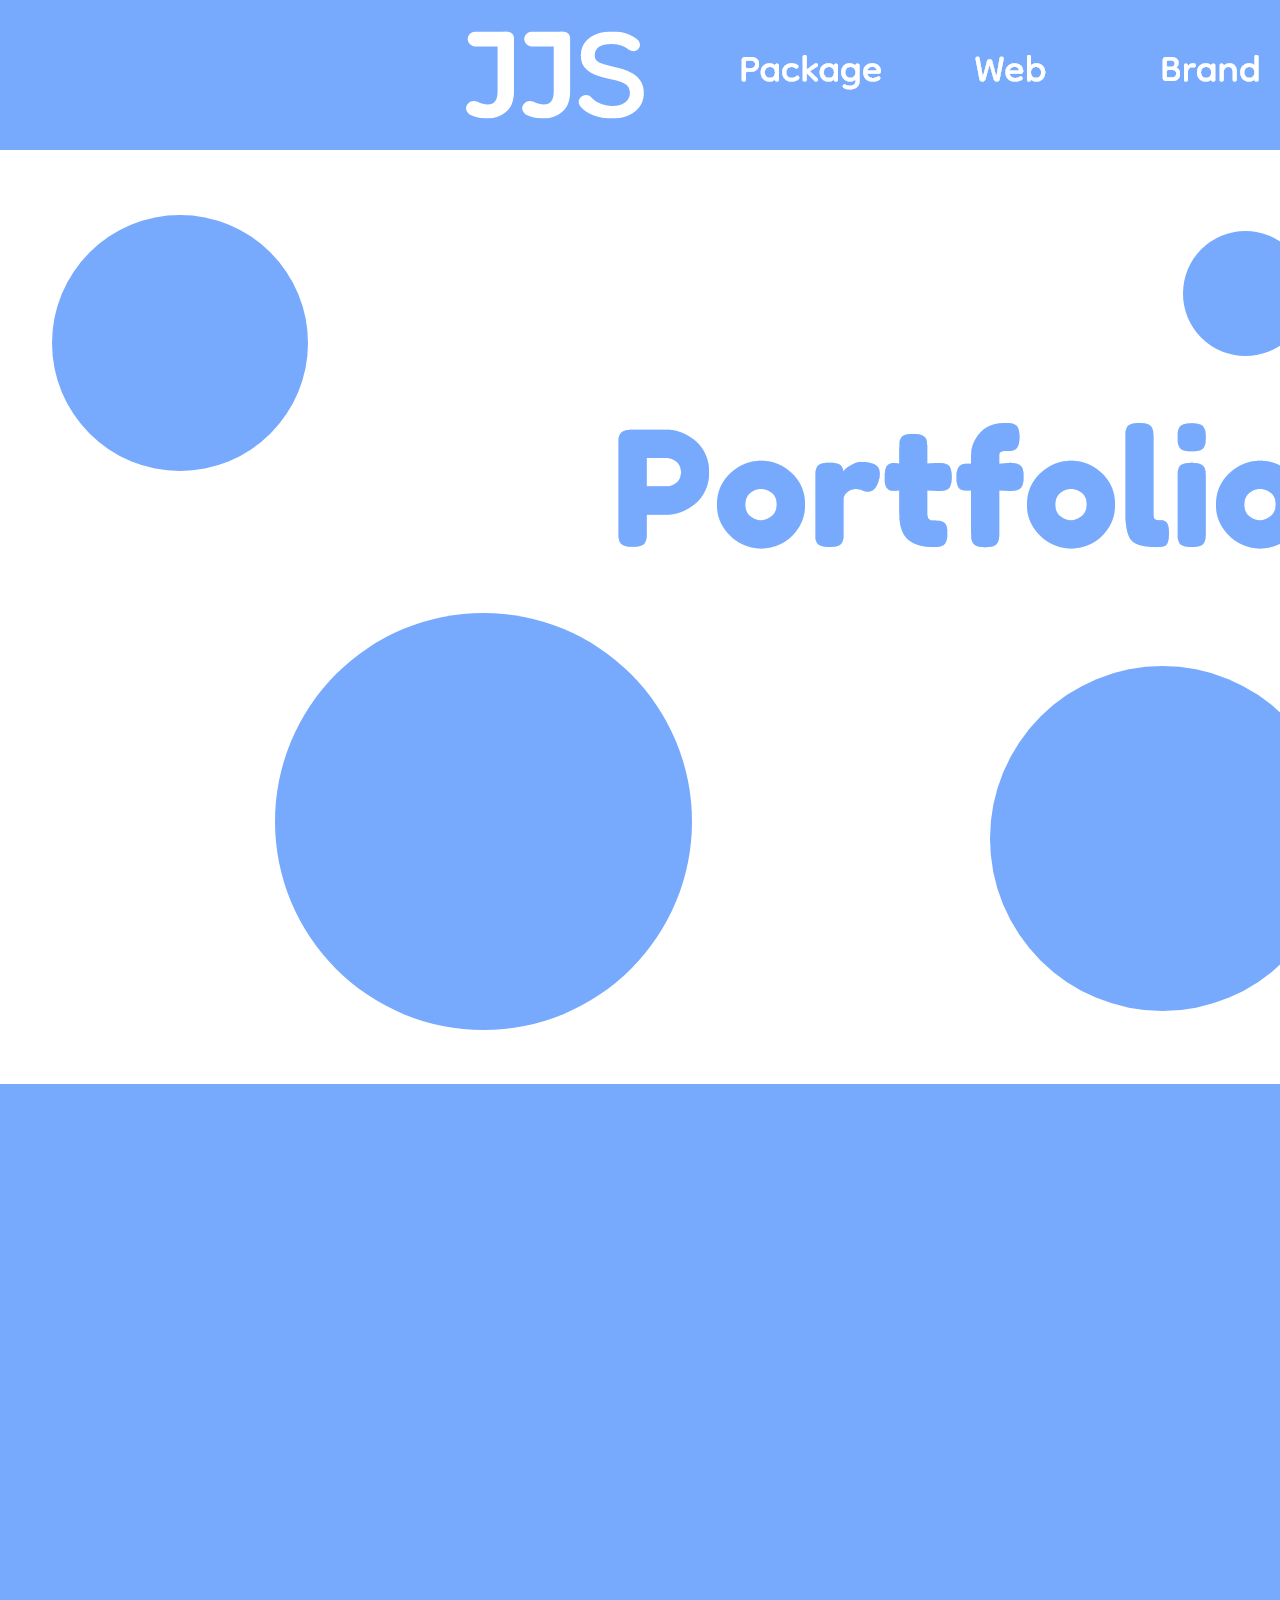
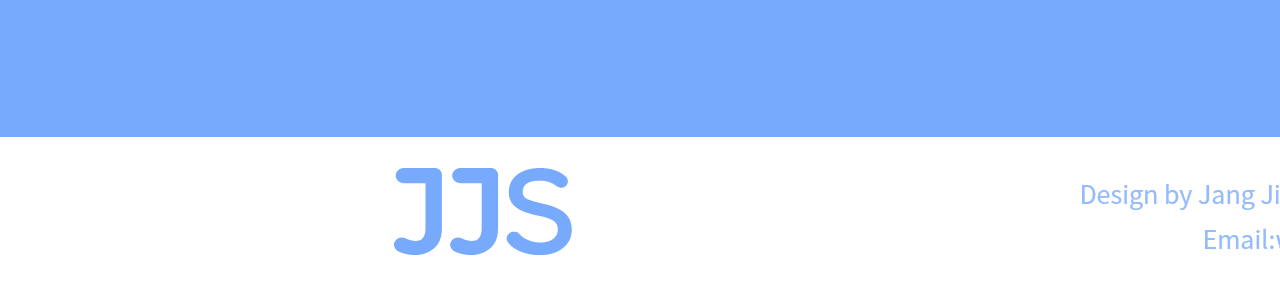
<file: index.html>
<!DOCTYPE html>
<html lang="ko">
<head>
    <meta charset="UTF-8">
    <meta http-equiv="X-UA-Compatible" content="IE=edge">
    <meta name="viewport" content="width=device-width, initial-scale=1.0">
    <title>Portfolio</title>
    <link rel="stylesheet" href="master.css">
    <link href="https://unpkg.com/aos@2.3.1/dist/aos.css" rel="stylesheet">

    <!--모바일로 이동하는 스크립트 시작-->
<script type="text/javascript"> var UserAgent = navigator.userAgent; if (UserAgent.match(/iPhone|ipad|Android|Windows CE|BlackBerry|Symbian|Windows Phone|webOS|Opera Mini|Opera Mobi|POLARIS|IEMobile|lgtelecom|nokia|SonyEricsson/i) != null || UserAgent.match(/LG|SAMSUNG|Samsung/) != null) { location.href = "m_index.html"; }
</script>
<!--모바일로 이동하는 스크립트 끝-->

</head>
<body>
    <div class="menu">
        <img src="img/logo.png" data-aos="fade-down" data-aos-duration="1000">
            <div>
                <a href='#hz1' data-aos="fade-down" data-aos-duration="1250">
                    <img src="img/1.png" data-aos="fade-down" data-aos-duration="1250">
                </a>
            </div>
            <div>
                <a href="#hz2">
                    <img src="img/2.png" data-aos="fade-down" data-aos-duration="1500">
                </a>
            </div>                
            <div>
                <a href="#hz3">
                    <img src="img/3.png" data-aos="fade-down" data-aos-duration="1750">
                </a>
            </div>            
            <div>
                <a href="#hz4">
                    <img src="img/4.png" data-aos="fade-down" data-aos-duration="2000">
                </a>
            </div>                    
    </div>
    <div class="port">
        <img src="img/port.png" data-aos="fade-up" data-aos-duration="2000">
    </div>

    <div class="wrap">
         <div class="cont1">
            <center>
                <img src="img/bg2.png" data-aos="fade-up" data-aos-duration="2000"> 
            </center>
        </div>
         <div class="cont2">
            <center>
                <span id='hz1'>
                    <img src="img/pack1.png" data-aos="fade-up" data-aos-duration="1500">
                    <img src="img/cont1.png" data-aos="fade-up" data-aos-duration="2500">
                    <img src="img/pack2.png" data-aos="fade-up" data-aos-duration="2000">
                </span>
            </center>
        </div>
         <div class="cont3">
            <center>
                <span id="hz2">
                    <img src="img/web1.png" data-aos="fade-up" data-aos-duration="1500">
                    <img src="img/cont2.png" data-aos="fade-up" data-aos-duration="2500">
                    <img src="img/web2.png" data-aos="fade-up" data-aos-duration="2000">
                </span>
            </center>
        </div>
         <div class="cont4">
            <center>
                <span id="hz3">
                    <img src="img/brand1.png" data-aos="fade-up" data-aos-duration="1500">
                    <img src="img/cont3.png" data-aos="fade-up" data-aos-duration="2500">
                    <img src="img/brand2.png" data-aos="fade-up" data-aos-duration="2000">
                </span>
            </center>
        </div>
         <div class="cont5">
            <center>
                <span id="hz4">
                    <img src="img/lea1.png" data-aos="fade-up" data-aos-duration="1500">
                    <img src="img/cont4.png" data-aos="fade-up" data-aos-duration="2500">
                    <img src="img/lea2.png" data-aos="fade-up" data-aos-duration="2000">
                </span>
            </center>
        </div>
     <div class="foot">
        <center>
            <img src="img/foot.png">
        </center>
    </div>
    </div>

    <script src="https://unpkg.com/aos@2.3.1/dist/aos.js"></script>
    <script>
        AOS.init();
    </script>
</body>
</html>
</file>
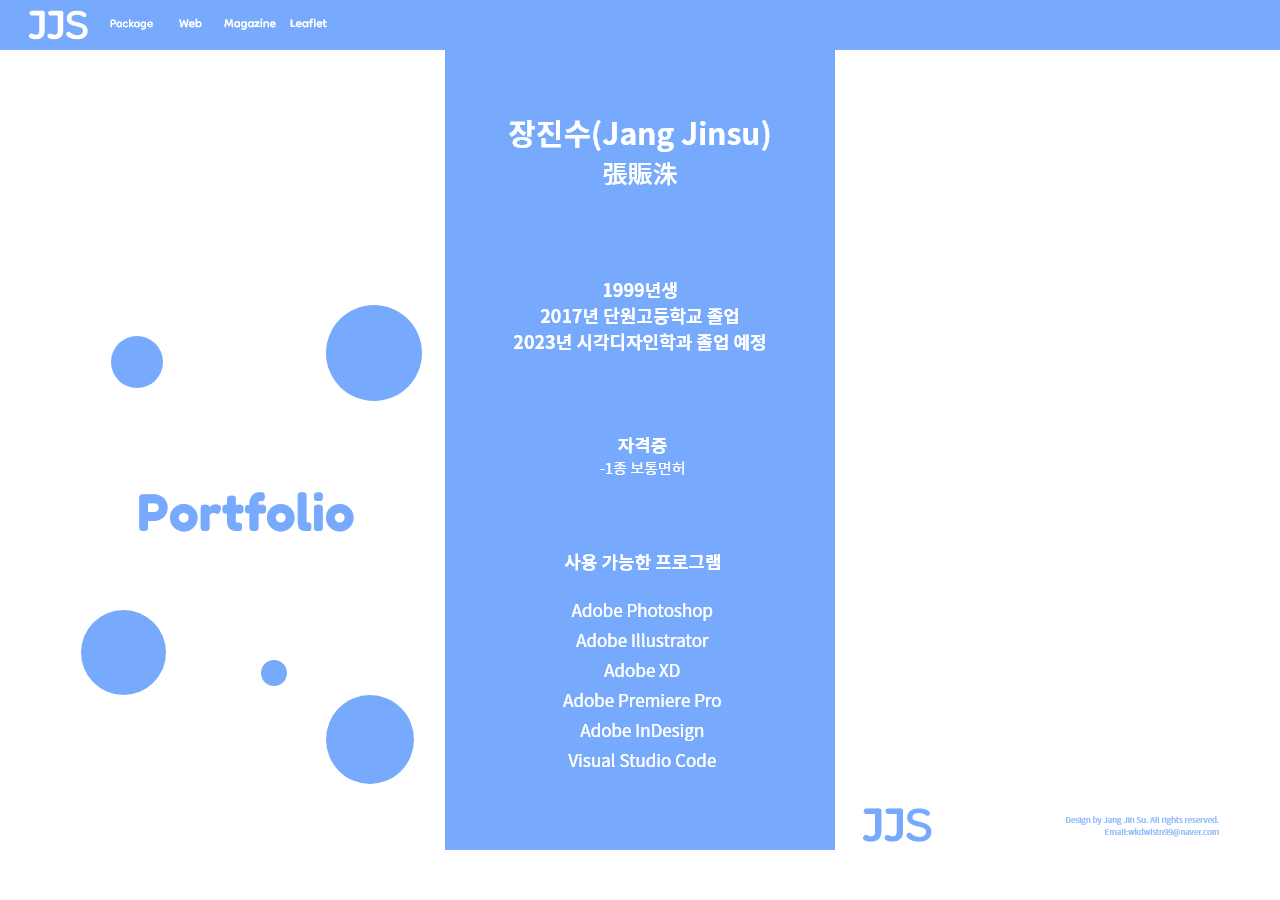
<file: m_index.html>
<!DOCTYPE html>
<html lang="ko">
<head>
    <meta charset="UTF-8">
    <meta http-equiv="X-UA-Compatible" content="IE=edge">
    <meta name="viewport" content="width=device-width, initial-scale=1.0">
    <title>Portfolio</title>
    <link rel="stylesheet" href="m.master.css">
    <link href="https://unpkg.com/aos@2.3.1/dist/aos.css" rel="stylesheet">
</head>
<body>
    <div class="menu">
        <a href="m_index.html"><img src="img/m.logo.png" data-aos="fade-down" data-aos-duration="750"></a>
        <a href="m_index2.html"><img src="img/m1.png" data-aos="fade-down" data-aos-duration="1000"></a>
        <a href="m_index3.html"><img src="img/m2.png" data-aos="fade-down" data-aos-duration="1250"></a>
        <a href="m_index4.html"><img src="img/m3.png" data-aos="fade-down" data-aos-duration="1500"></a>
        <a href="m_index5.html"> <img src="img/m4.png" data-aos="fade-down" data-aos-duration="1750"></a>
    </div>
    <div class="cont">
        <center>
            <img src="img/m.port1.png" data-aos="fade-up" data-aos-duration="1500">
            <img src="img/m.port2.png" data-aos="fade-up" data-aos-duration="1750">
            <img src="img/m.foot.png">
        </center>
    </div>

    <script src="https://unpkg.com/aos@2.3.1/dist/aos.js"></script>
    <script>
        AOS.init();
    </script>
</body>
</html>
</file>
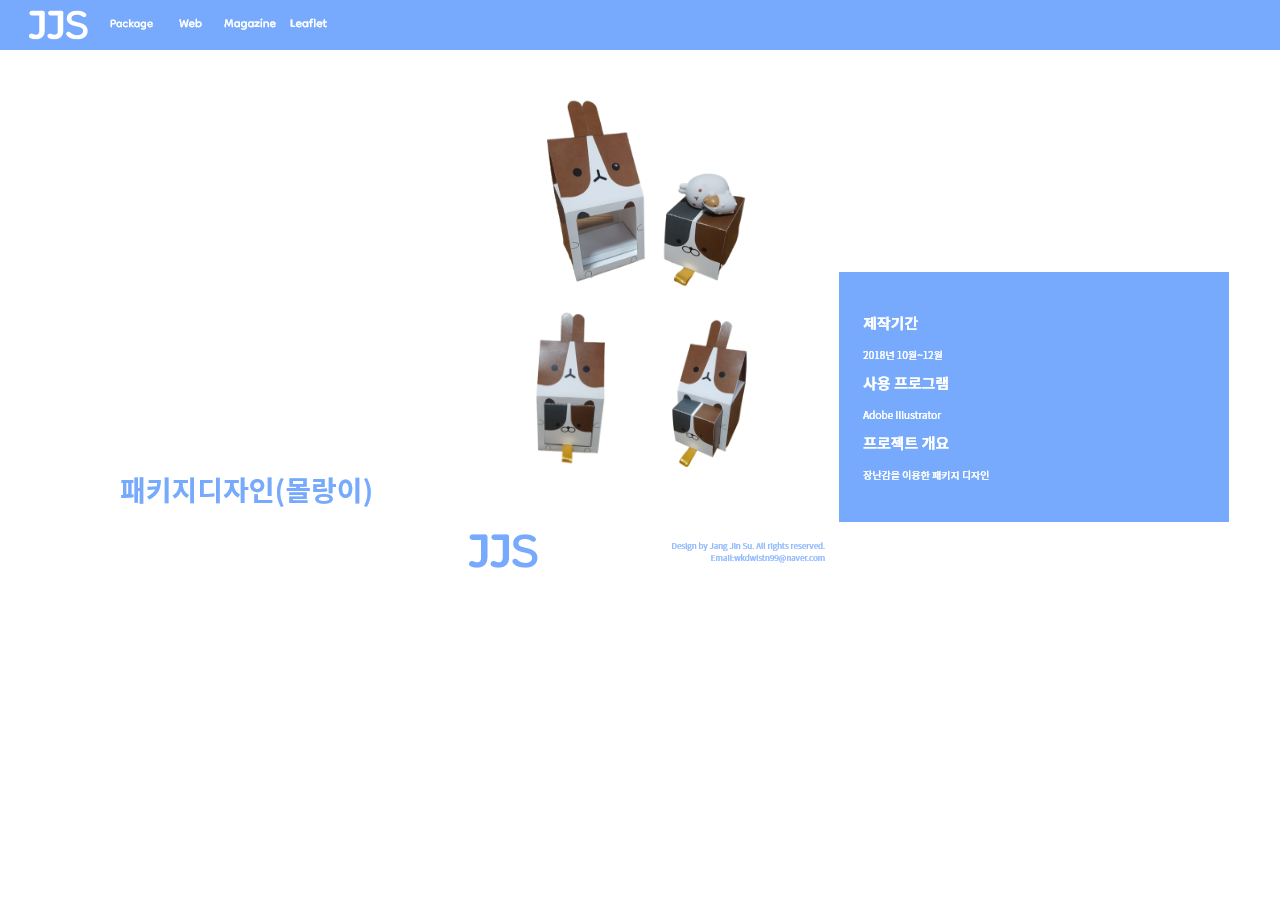
<file: m_index2.html>
<!DOCTYPE html>
<html lang="ko">
<head>
    <meta charset="UTF-8">
    <meta http-equiv="X-UA-Compatible" content="IE=edge">
    <meta name="viewport" content="width=device-width, initial-scale=1.0">
    <title>Package
    </title>
    <link rel="stylesheet" href="m.master.css">
    <link href="https://unpkg.com/aos@2.3.1/dist/aos.css" rel="stylesheet">    
</head>
<body>
    <div class="menu">
        <a href="m_index.html"><img src="img/m.logo.png"  data-aos="fade-down" data-aos-duration="750"></a>
        <a href="m_index2.html"><img src="img/m1.png"  data-aos="fade-down" data-aos-duration="1000"></a>
        <a href="m_index3.html"><img src="img/m2.png"  data-aos="fade-down" data-aos-duration="1250"></a>
        <a href="m_index4.html"><img src="img/m3.png"  data-aos="fade-down" data-aos-duration="1500"></a>
        <a href="m_index5.html"> <img src="img/m4.png"  data-aos="fade-down" data-aos-duration="1750"></a>
    </div>
    <div class="cont">
        <center>
            <img src="img/m.pack1.png" data-aos="fade-up" data-aos-duration="1500">
            <img src="img/m.pack2.png" data-aos="fade-up" data-aos-duration="2000">
            <img src="img/m.pack3.png" data-aos="fade-up" data-aos-duration="2250">
            <img src="img/m.foot.png">
        </center>
    </div>
    
    <script src="https://unpkg.com/aos@2.3.1/dist/aos.js"></script>
    <script>
        AOS.init();
    </script>
</body>
</html>
</file>
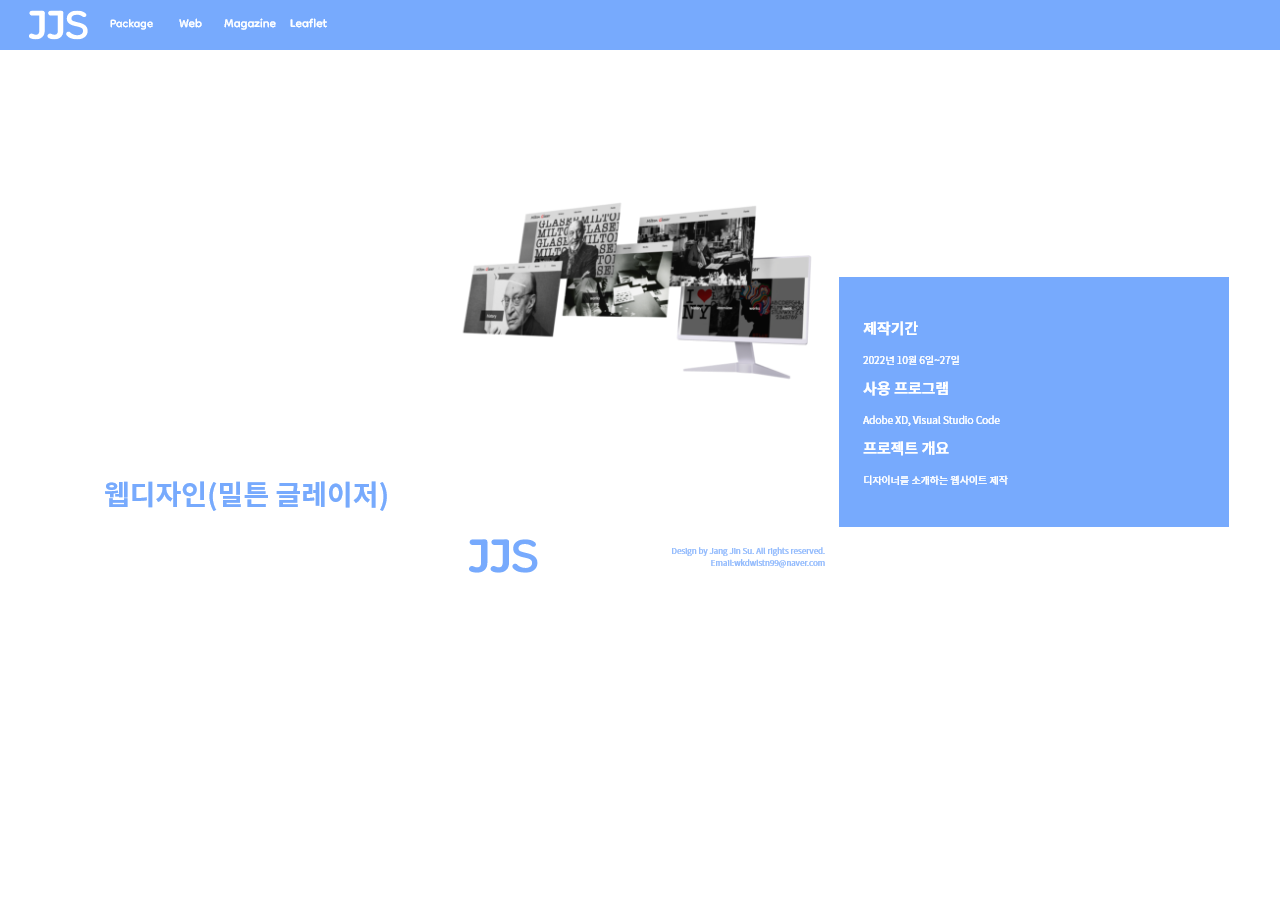
<file: m_index3.html>
<!DOCTYPE html>
<html lang="ko">
<head>
    <meta charset="UTF-8">
    <meta http-equiv="X-UA-Compatible" content="IE=edge">
    <meta name="viewport" content="width=device-width, initial-scale=1.0">
    <title>Web</title>
    <link rel="stylesheet" href="m.master.css">
    <link href="https://unpkg.com/aos@2.3.1/dist/aos.css" rel="stylesheet">
</head>
<body>
    <div class="menu">
        <a href="m_index.html"><img src="img/m.logo.png"  data-aos="fade-down" data-aos-duration="750"></a>
        <a href="m_index2.html"><img src="img/m1.png"  data-aos="fade-down" data-aos-duration="1000"></a>
        <a href="m_index3.html"><img src="img/m2.png"  data-aos="fade-down" data-aos-duration="1250"></a>
        <a href="m_index4.html"><img src="img/m3.png"  data-aos="fade-down" data-aos-duration="1500"></a>
        <a href="m_index5.html"> <img src="img/m4.png"  data-aos="fade-down" data-aos-duration="1750"></a>
    </div>
    <div class="cont">
        <center>
            <img src="img/m.web1.png"  data-aos="fade-up" data-aos-duration="1500">
            <img src="img/m.web2.png"  data-aos="fade-up" data-aos-duration="2000">
            <img src="img/m.web3.png"  data-aos="fade-up" data-aos-duration="2250">
            <img src="img/m.foot.png">
        </center>
    </div>

    <script src="https://unpkg.com/aos@2.3.1/dist/aos.js"></script>
    <script>
        AOS.init();
    </script>
</body>
</html>
</file>
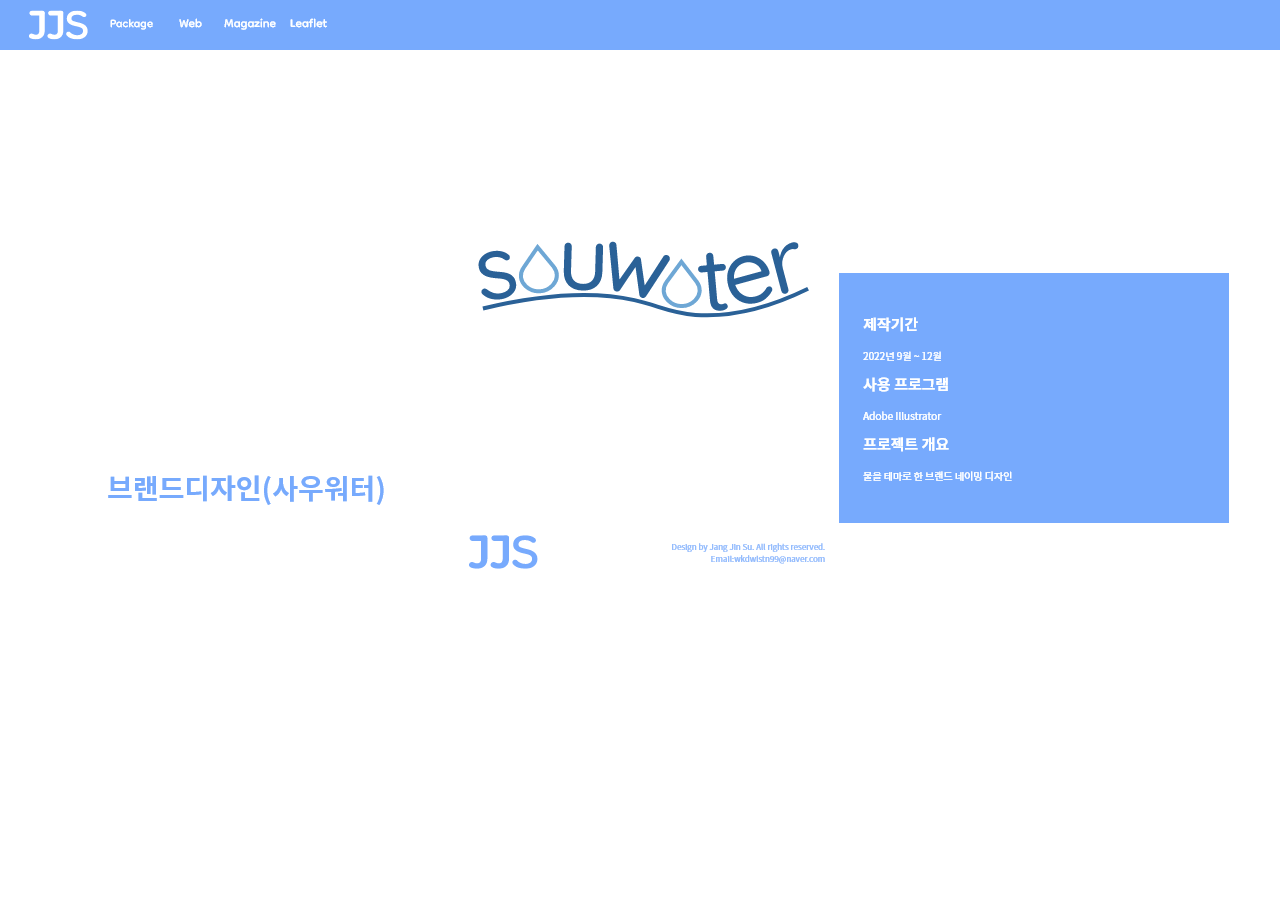
<file: m_index4.html>
<!DOCTYPE html>
<html lang="ko">
<head>
    <meta charset="UTF-8">
    <meta http-equiv="X-UA-Compatible" content="IE=edge">
    <meta name="viewport" content="width=device-width, initial-scale=1.0">
    <title>Brand</title>
    <link rel="stylesheet" href="m.master.css">
    <link href="https://unpkg.com/aos@2.3.1/dist/aos.css" rel="stylesheet">
</head>
<body>
    <div class="menu">
        <a href="m_index.html"><img src="img/m.logo.png"  data-aos="fade-down" data-aos-duration="750"></a>
        <a href="m_index2.html"><img src="img/m1.png"  data-aos="fade-down" data-aos-duration="1000"></a>
        <a href="m_index3.html"><img src="img/m2.png"  data-aos="fade-down" data-aos-duration="1250"></a>
        <a href="m_index4.html"><img src="img/m3.png"  data-aos="fade-down" data-aos-duration="1500"></a>
        <a href="m_index5.html"> <img src="img/m4.png"  data-aos="fade-down" data-aos-duration="1750"></a>
    </div>
    <div class="cont">
        <center>
            <img src="img/m.brand1.png"  data-aos="fade-up" data-aos-duration="1500">
            <img src="img/m.brand2.png"  data-aos="fade-up" data-aos-duration="2000">
            <img src="img/m.brand3.png"  data-aos="fade-up" data-aos-duration="2250">
            <img src="img/m.foot.png">
        </center>
    </div>

    <script src="https://unpkg.com/aos@2.3.1/dist/aos.js"></script>
    <script>
        AOS.init();
    </script>
</body>
</html>
</file>
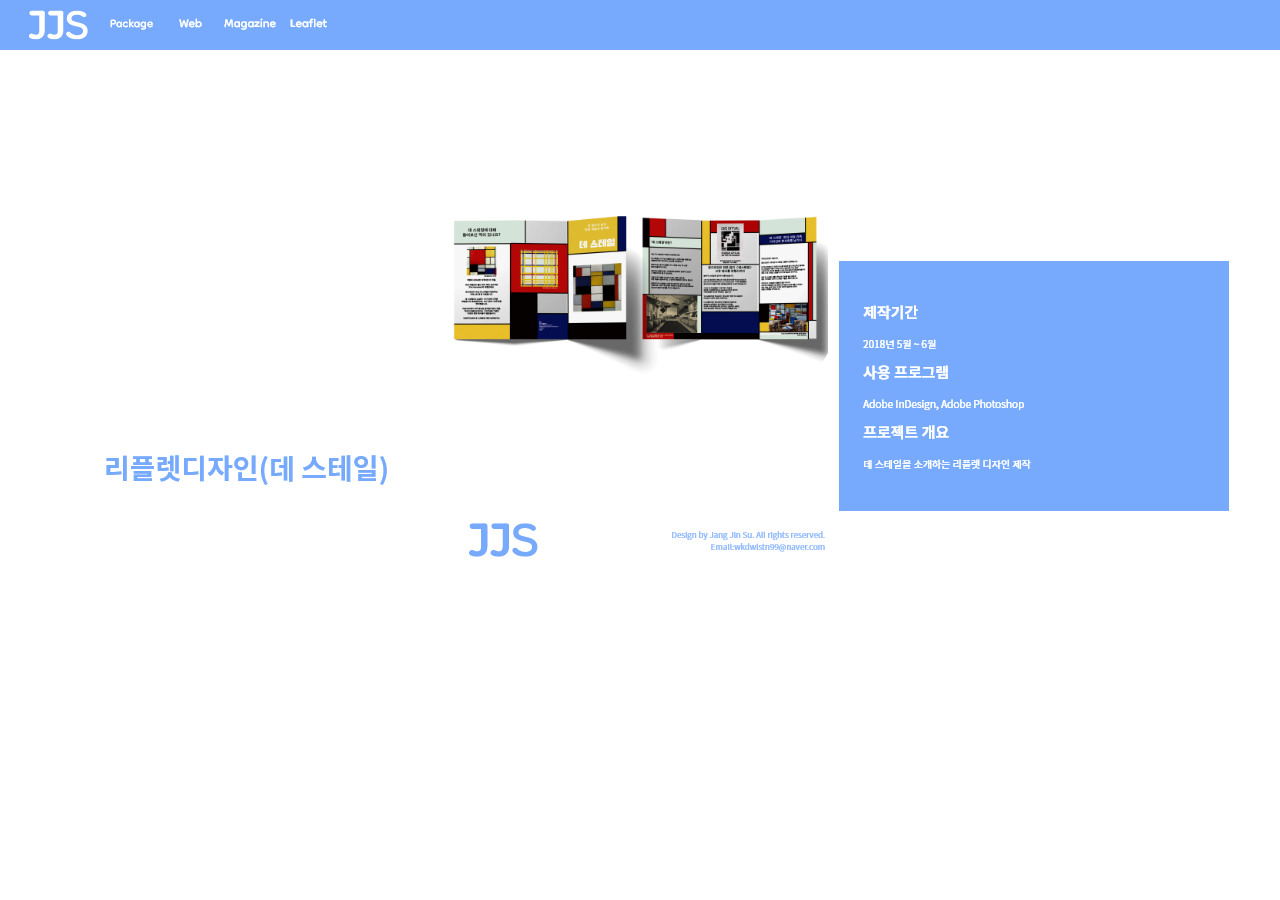
<file: m_index5.html>
<!DOCTYPE html>
<html lang="ko">
<head>
    <meta charset="UTF-8">
    <meta http-equiv="X-UA-Compatible" content="IE=edge">
    <meta name="viewport" content="width=device-width, initial-scale=1.0">
    <title>Leaflet</title>
    <link rel="stylesheet" href="m.master.css">
    <link href="https://unpkg.com/aos@2.3.1/dist/aos.css" rel="stylesheet">
</head>
<body>
    <div class="menu">
        <a href="m_index.html"><img src="img/m.logo.png"  data-aos="fade-down" data-aos-duration="750"></a>
        <a href="m_index2.html"><img src="img/m1.png"  data-aos="fade-down" data-aos-duration="1000"></a>
        <a href="m_index3.html"><img src="img/m2.png"  data-aos="fade-down" data-aos-duration="1250"></a>
        <a href="m_index4.html"><img src="img/m3.png"  data-aos="fade-down" data-aos-duration="1500"></a>
        <a href="m_index5.html"> <img src="img/m4.png"  data-aos="fade-down" data-aos-duration="1750"></a>
    </div>
    <div class="cont">
        <center>
            <img src="img/m.leaf1.png"  data-aos="fade-up" data-aos-duration="1500">
            <img src="img/m.leaf2.png"  data-aos="fade-up" data-aos-duration="2000">
            <img src="img/m.leaf3.png"  data-aos="fade-up" data-aos-duration="2250">
            <img src="img/m.foot.png">
        </center>
    </div>

    <script src="https://unpkg.com/aos@2.3.1/dist/aos.js"></script>
    <script>
        AOS.init();
    </script>
</body>
</html>
</file>
<file: master.css>
*{
    margin: 0;
    padding: 0;
    text-decoration: none;
    list-style-type: none;
}

.menu{
    position: relative;
    width: 1920px;
    height: 150px;
    margin: 0 auto;
    background-color: #77AAFD;
    display: flex;
    align-items: center;
    justify-content: center;
}

.port{
    position: relative;
    width: 1920px;
    background-image: url(img/bg1.png);
    margin: 0 auto;
    border: 0px solid red;
}

.wrap{
    position: relative;
    width: 1920px;
    margin: 0 auto;
    border: 0px solid red;
}

.cont1{
    background-color: #77AAFD;
}

.cont3{
    background-color: #77AAFD;
}

.cont5{
    background-color: #77AAFD;
}
</file>
<file: m.master.css>
*{
    margin: 0;
    padding: 0;
    text-decoration: none;
    list-style-type: none;
}

.menu{
    position: relative;
    width: 100%;
    height: 50px;
    margin: 0 auto;
    background-color: #77AAFD;
}
</file>
